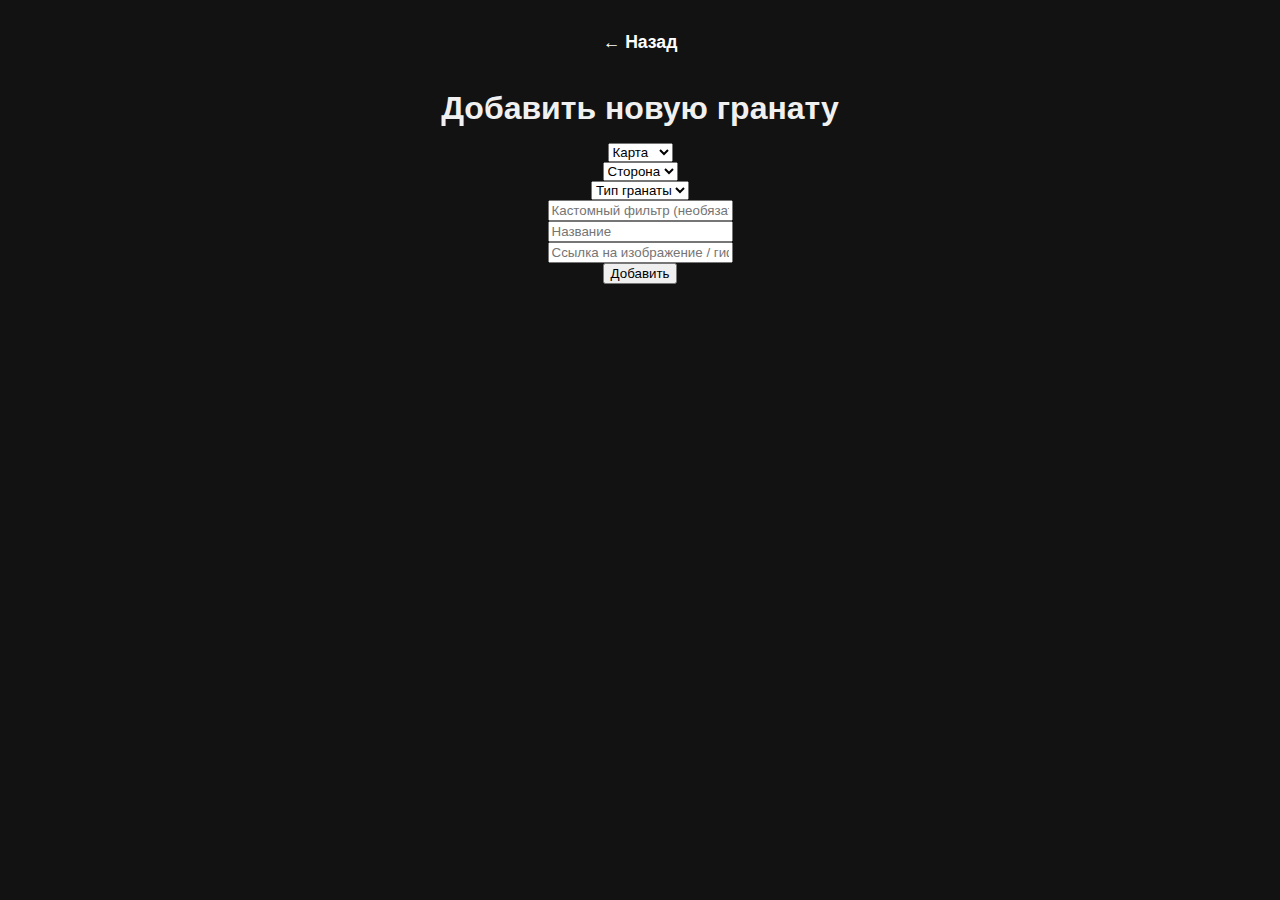
<file: admin.html>
<!DOCTYPE html>
<html lang="ru">
<head>
  <meta charset="UTF-8" />
  <title>CS Helper Admin</title>
  <link rel="stylesheet" href="css/styles.css" />
</head>
<body>
  <div class="container">
    <a class="back-button" href="../index.html">← Назад</a>
    <h1>Добавить новую гранату</h1>
    <form id="nade-form">
      <select name="map" required>
        <option value="">Карта</option>
        <option value="mirage">mirage</option>
        <option value="dust2">dust2</option>
        <option value="inferno">inferno</option>
        <option value="ancient">ancient</option>
        <option value="anubis">anubis</option>
        <option value="nuke">nuke</option>
        <option value="train">train</option>
      </select><br>
      <select name="team" required>
        <option value="">Сторона</option>
        <option value="T">T</option>
        <option value="CT">CT</option>
      </select><br>
      <select name="type" required>
        <option value="">Тип гранаты</option>
        <option value="smoke">Smoke</option>
        <option value="flash">Flash</option>
        <option value="he">HE</option>
        <option value="molotov">Molotov</option>
      </select><br>
      <input type="text" name="subtype" placeholder="Кастомный фильтр (необязательно)"><br>
      <input type="text" name="title" placeholder="Название" required><br>
      <input type="text" name="image" placeholder="Ссылка на изображение / гифку" required><br>
      <button type="submit">Добавить</button>
    </form>
    <pre id="output" style="margin-top:2rem; white-space:pre-wrap;"></pre>
  </div>

  <script>
    const form = document.getElementById('nade-form');
    const output = document.getElementById('output');
    const grenades = [];

    form.addEventListener('submit', (e) => {
      e.preventDefault();
      const data = Object.fromEntries(new FormData(form).entries());
      if (!data.subtype) delete data.subtype;
      grenades.push(data);
      output.textContent = JSON.stringify(grenades, null, 2);
      form.reset();
    });
  </script>
</body>
</html>
</file>
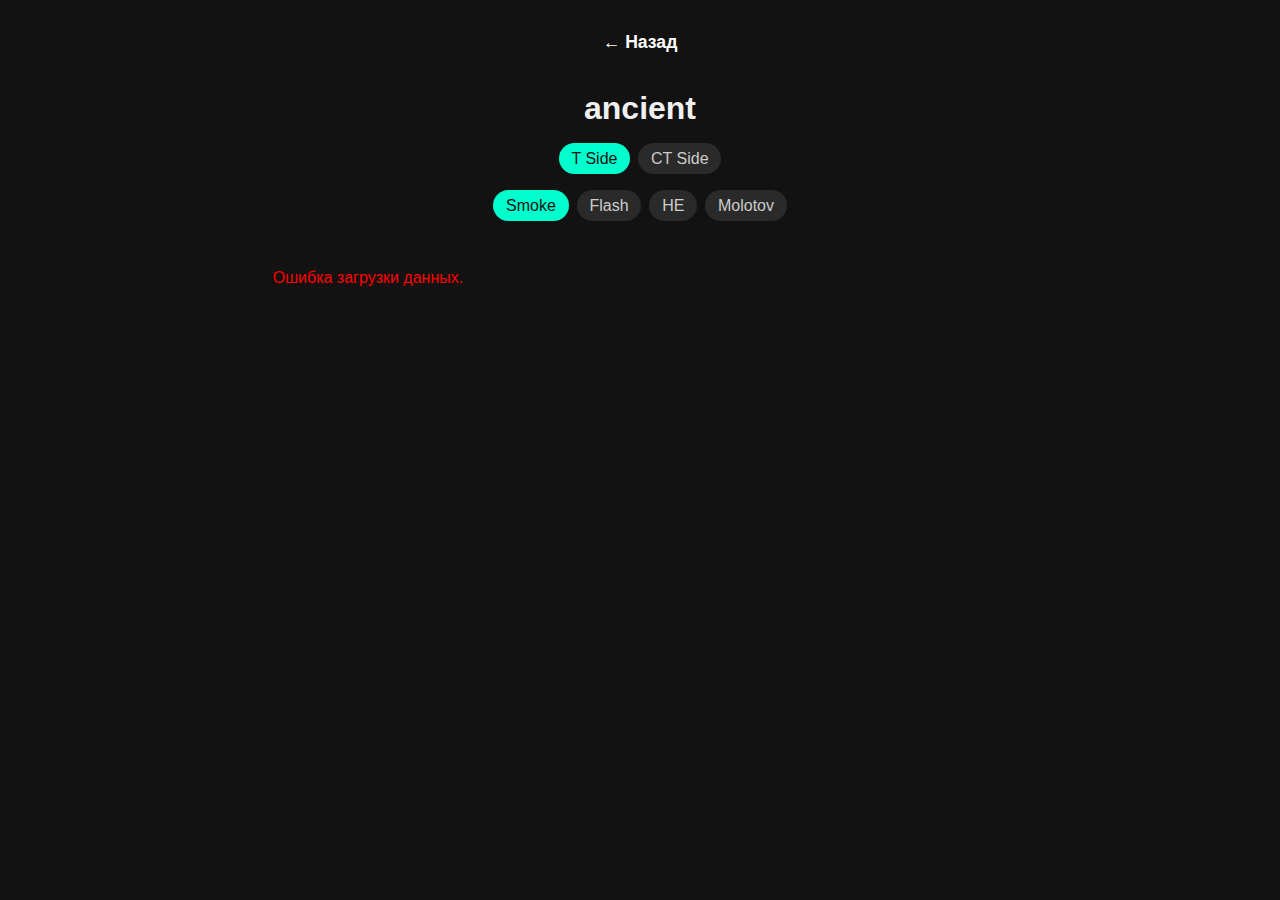
<file: data/ancient.html>
<!DOCTYPE html>
<html lang="ru">
<head>
  <meta charset="UTF-8" />
  <meta name="viewport" content="width=device-width, initial-scale=1.0"/>
  <title>ancient — CS Helper</title>
  <link rel="stylesheet" href="../css/styles.css" />
</head>
<body>
  <div class="container">
    <a class="back-button" href="../index.html">← Назад</a>
    <h1>ancient</h1>

    <div class="team-filter">
      <input type="radio" id="team-t" name="team" value="T" checked>
      <label for="team-t">T Side</label>
      <input type="radio" id="team-ct" name="team" value="CT">
      <label for="team-ct">CT Side</label>
    </div>

    <div class="nade-filter">
      <input type="radio" id="nade-smoke" name="nade" value="smoke" checked>
      <label for="nade-smoke">Smoke</label>
      <input type="radio" id="nade-flash" name="nade" value="flash">
      <label for="nade-flash">Flash</label>
      <input type="radio" id="nade-he" name="nade" value="he">
      <label for="nade-he">HE</label>
      <input type="radio" id="nade-molotov" name="nade" value="molotov">
      <label for="nade-molotov">Molotov</label>
    </div>

    <div id="nade-grid" class="nade-grid"></div>
  </div>

  <script>
    const currentMap = "ancient";
  </script>
  <script src="../js/grenade_viewer.js"></script>
</body>
</html>
</file>
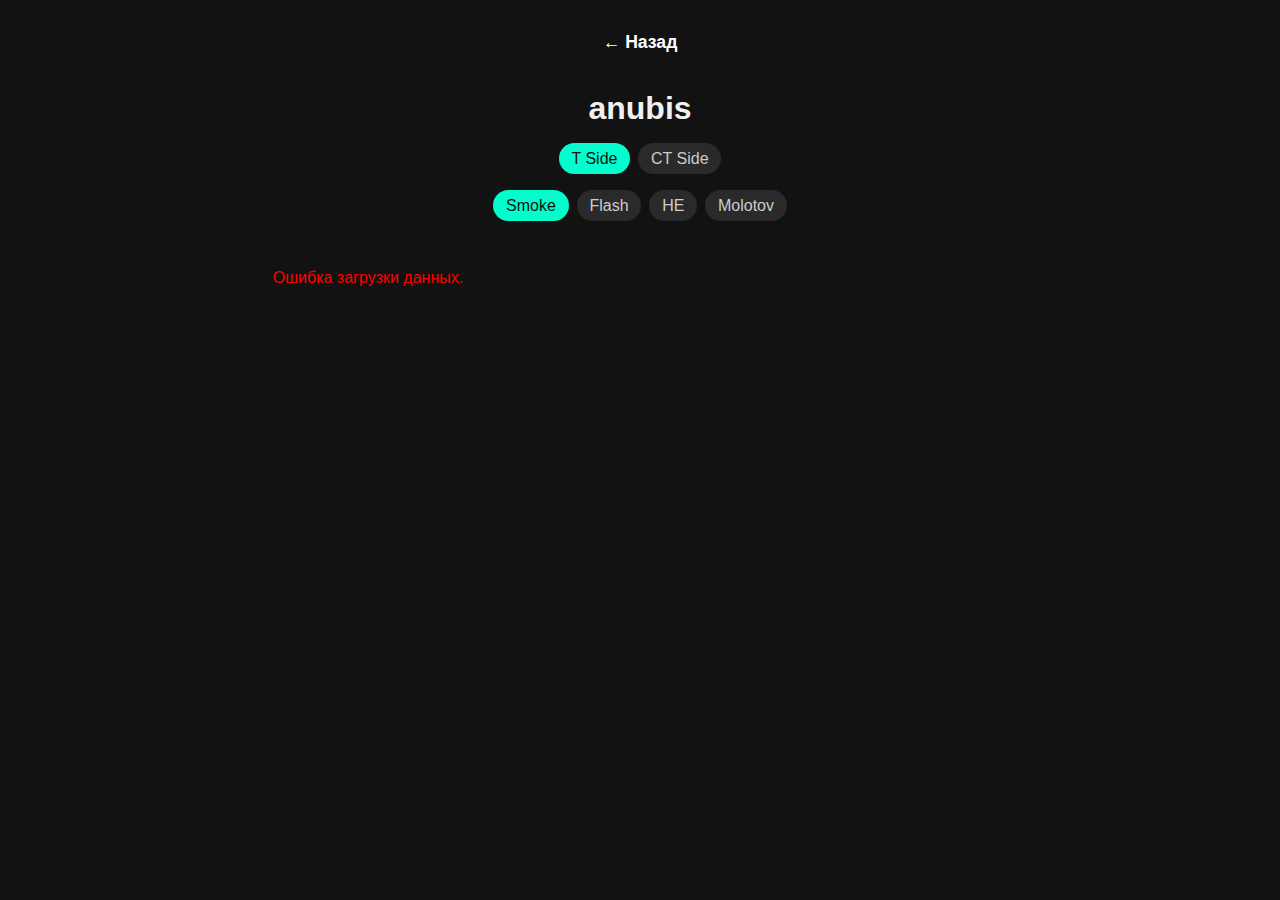
<file: data/anubis.html>
<!DOCTYPE html>
<html lang="ru">
<head>
  <meta charset="UTF-8" />
  <meta name="viewport" content="width=device-width, initial-scale=1.0"/>
  <title>anubis — CS Helper</title>
  <link rel="stylesheet" href="../css/styles.css" />
</head>
<body>
  <div class="container">
    <a class="back-button" href="../index.html">← Назад</a>
    <h1>anubis</h1>

    <div class="team-filter">
      <input type="radio" id="team-t" name="team" value="T" checked>
      <label for="team-t">T Side</label>
      <input type="radio" id="team-ct" name="team" value="CT">
      <label for="team-ct">CT Side</label>
    </div>

    <div class="nade-filter">
      <input type="radio" id="nade-smoke" name="nade" value="smoke" checked>
      <label for="nade-smoke">Smoke</label>
      <input type="radio" id="nade-flash" name="nade" value="flash">
      <label for="nade-flash">Flash</label>
      <input type="radio" id="nade-he" name="nade" value="he">
      <label for="nade-he">HE</label>
      <input type="radio" id="nade-molotov" name="nade" value="molotov">
      <label for="nade-molotov">Molotov</label>
    </div>

    <div id="nade-grid" class="nade-grid"></div>
  </div>

  <script>
    const currentMap = "anubis";
  </script>
  <script src="../js/grenade_viewer.js"></script>
</body>
</html>
</file>
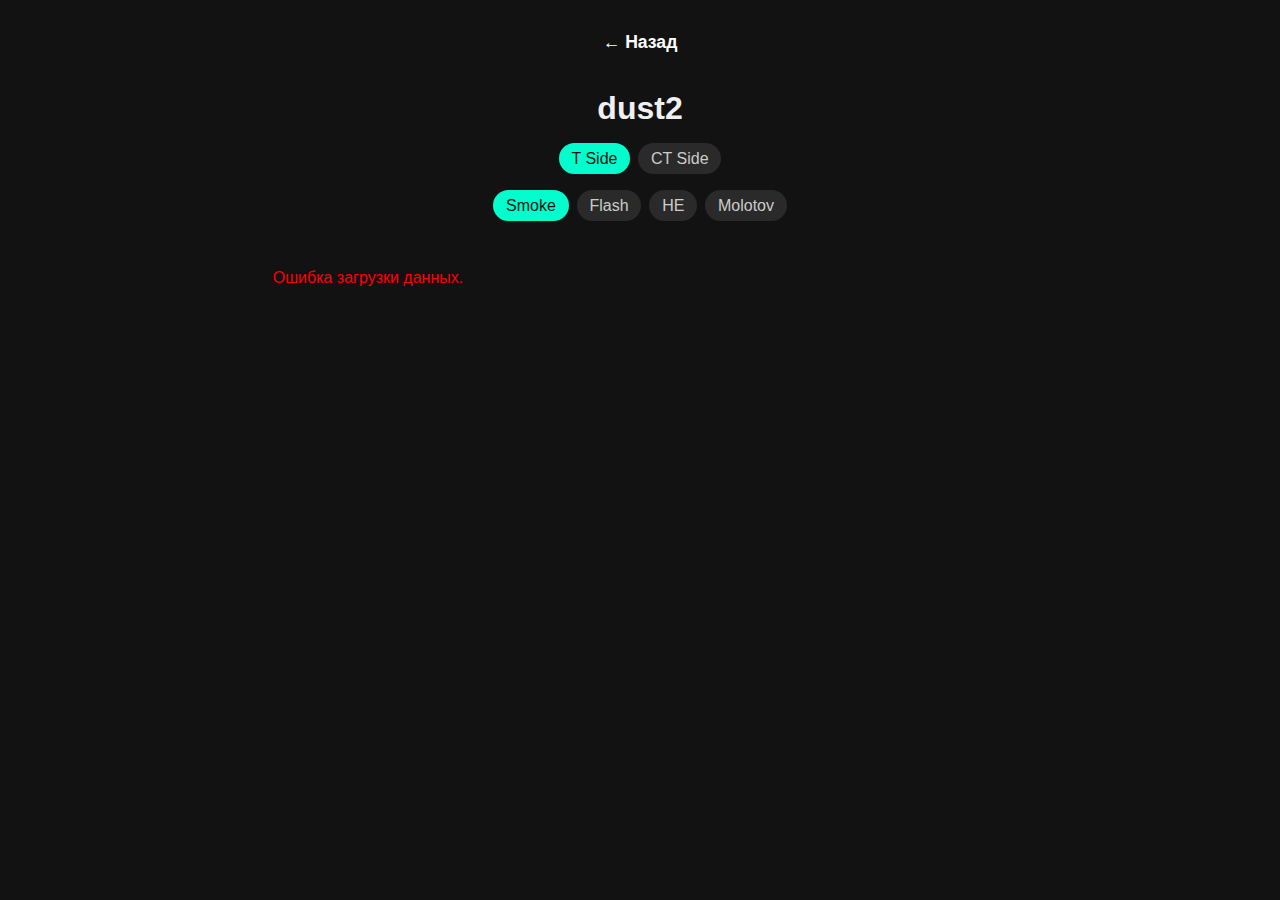
<file: data/dust2.html>
<!DOCTYPE html>
<html lang="ru">
<head>
  <meta charset="UTF-8" />
  <meta name="viewport" content="width=device-width, initial-scale=1.0"/>
  <title>dust2 — CS Helper</title>
  <link rel="stylesheet" href="../css/styles.css" />
</head>
<body>
  <div class="container">
    <a class="back-button" href="../index.html">← Назад</a>
    <h1>dust2</h1>

    <div class="team-filter">
      <input type="radio" id="team-t" name="team" value="T" checked>
      <label for="team-t">T Side</label>
      <input type="radio" id="team-ct" name="team" value="CT">
      <label for="team-ct">CT Side</label>
    </div>

    <div class="nade-filter">
      <input type="radio" id="nade-smoke" name="nade" value="smoke" checked>
      <label for="nade-smoke">Smoke</label>
      <input type="radio" id="nade-flash" name="nade" value="flash">
      <label for="nade-flash">Flash</label>
      <input type="radio" id="nade-he" name="nade" value="he">
      <label for="nade-he">HE</label>
      <input type="radio" id="nade-molotov" name="nade" value="molotov">
      <label for="nade-molotov">Molotov</label>
    </div>

    <div id="nade-grid" class="nade-grid"></div>
  </div>

  <script>
    const currentMap = "dust2";
  </script>
  <script src="../js/grenade_viewer.js"></script>
</body>
</html>
</file>
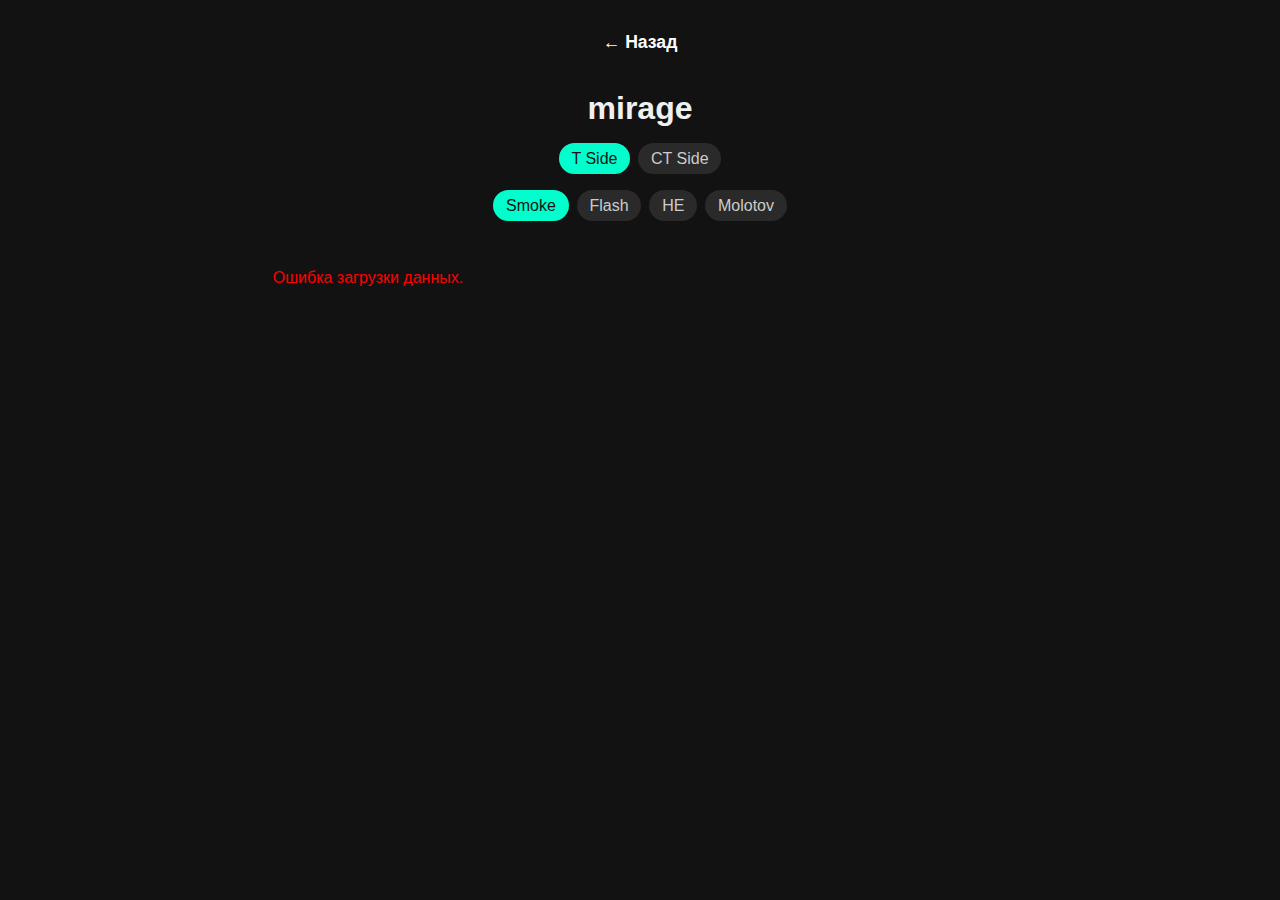
<file: data/inferno.html>
<!DOCTYPE html>
<html lang="ru">
<head>
  <meta charset="UTF-8" />
  <meta name="viewport" content="width=device-width, initial-scale=1.0"/>
  <title>mirage — CS Helper</title>
  <link rel="stylesheet" href="../css/styles.css" />
</head>
<body>
  <div class="container">
    <a class="back-button" href="../index.html">← Назад</a>
    <h1>mirage</h1>

    <div class="team-filter">
      <input type="radio" id="team-t" name="team" value="T" checked>
      <label for="team-t">T Side</label>
      <input type="radio" id="team-ct" name="team" value="CT">
      <label for="team-ct">CT Side</label>
    </div>

    <div class="nade-filter">
      <input type="radio" id="nade-smoke" name="nade" value="smoke" checked>
      <label for="nade-smoke">Smoke</label>
      <input type="radio" id="nade-flash" name="nade" value="flash">
      <label for="nade-flash">Flash</label>
      <input type="radio" id="nade-he" name="nade" value="he">
      <label for="nade-he">HE</label>
      <input type="radio" id="nade-molotov" name="nade" value="molotov">
      <label for="nade-molotov">Molotov</label>
    </div>

    <div id="nade-grid" class="nade-grid"></div>
  </div>

  <script>
    const currentMap = "inferno;
  </script>
  <script src="../js/grenade_viewer.js"></script>
</body>
</html>
</file>
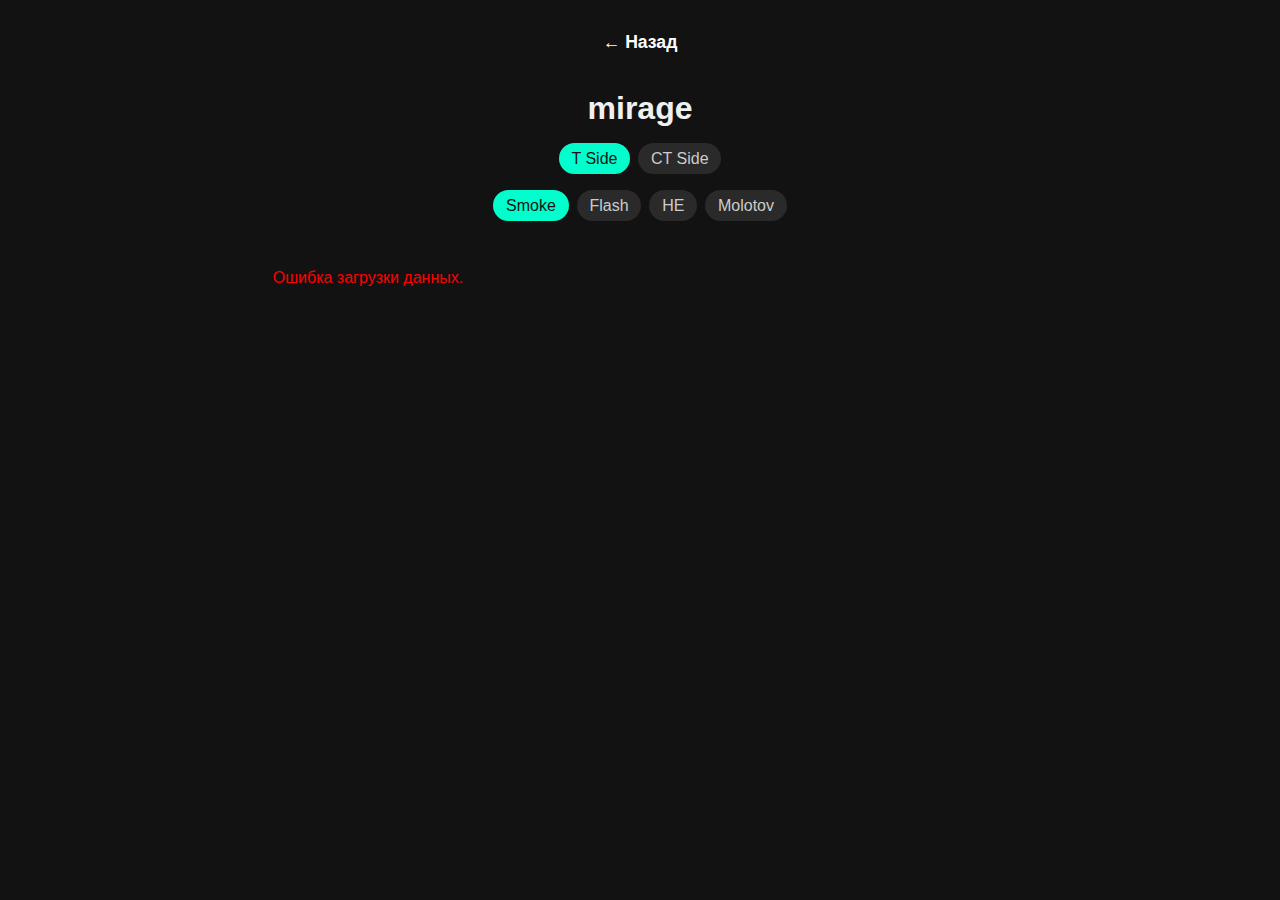
<file: data/nuke.html>
<!DOCTYPE html>
<html lang="ru">
<head>
  <meta charset="UTF-8" />
  <meta name="viewport" content="width=device-width, initial-scale=1.0"/>
  <title>mirage — CS Helper</title>
  <link rel="stylesheet" href="../css/styles.css" />
</head>
<body>
  <div class="container">
    <a class="back-button" href="../index.html">← Назад</a>
    <h1>mirage</h1>

    <div class="team-filter">
      <input type="radio" id="team-t" name="team" value="T" checked>
      <label for="team-t">T Side</label>
      <input type="radio" id="team-ct" name="team" value="CT">
      <label for="team-ct">CT Side</label>
    </div>

    <div class="nade-filter">
      <input type="radio" id="nade-smoke" name="nade" value="smoke" checked>
      <label for="nade-smoke">Smoke</label>
      <input type="radio" id="nade-flash" name="nade" value="flash">
      <label for="nade-flash">Flash</label>
      <input type="radio" id="nade-he" name="nade" value="he">
      <label for="nade-he">HE</label>
      <input type="radio" id="nade-molotov" name="nade" value="molotov">
      <label for="nade-molotov">Molotov</label>
    </div>

    <div id="nade-grid" class="nade-grid"></div>
  </div>

  <script>
    const currentMap = "nuke";
  </script>
  <script src="../js/grenade_viewer.js"></script>
</body>
</html>
</file>
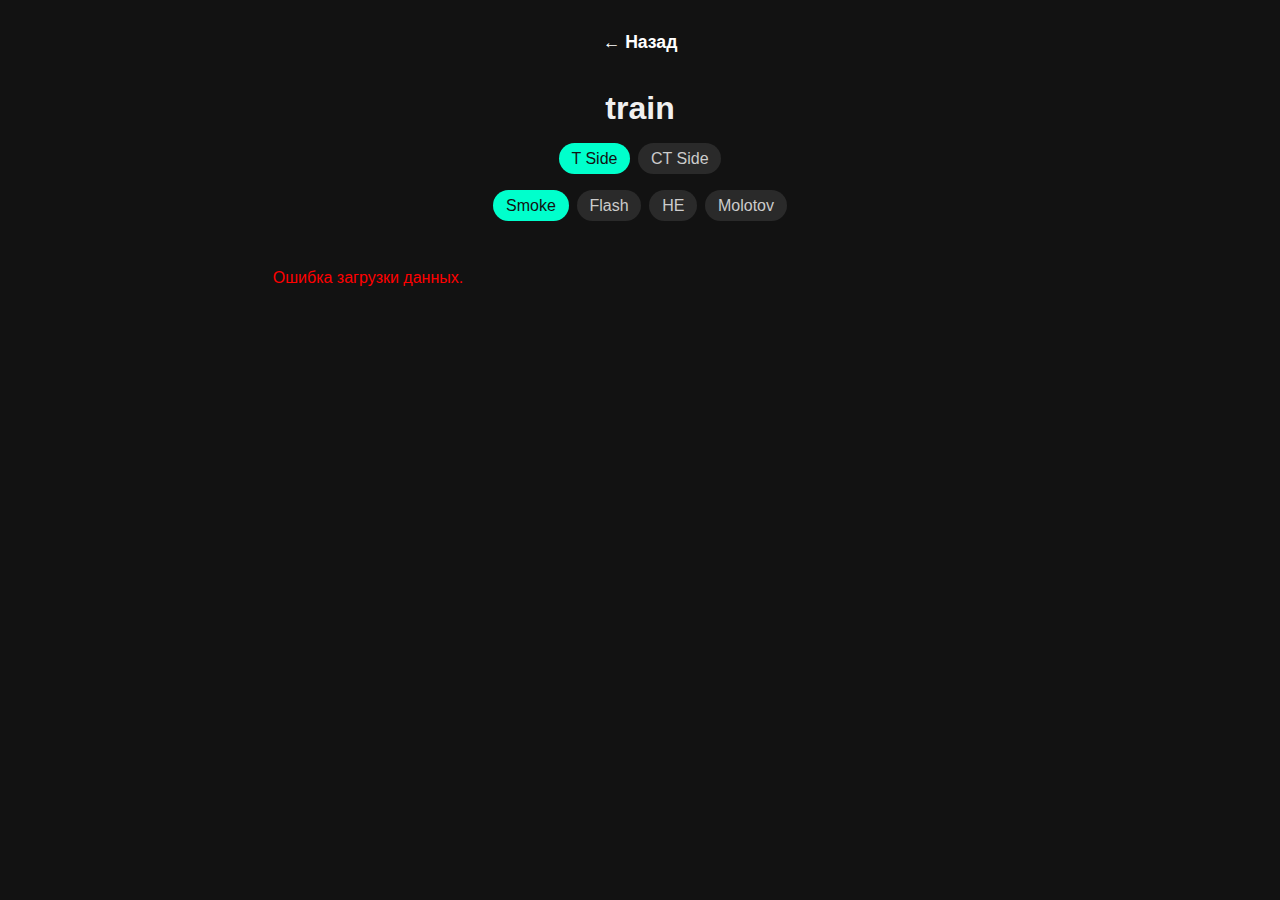
<file: data/train.html>
<!DOCTYPE html>
<html lang="ru">
<head>
  <meta charset="UTF-8" />
  <meta name="viewport" content="width=device-width, initial-scale=1.0"/>
  <title>train — CS Helper</title>
  <link rel="stylesheet" href="../css/styles.css" />
</head>
<body>
  <div class="container">
    <a class="back-button" href="../index.html">← Назад</a>
    <h1>train</h1>

    <div class="team-filter">
      <input type="radio" id="team-t" name="team" value="T" checked>
      <label for="team-t">T Side</label>
      <input type="radio" id="team-ct" name="team" value="CT">
      <label for="team-ct">CT Side</label>
    </div>

    <div class="nade-filter">
      <input type="radio" id="nade-smoke" name="nade" value="smoke" checked>
      <label for="nade-smoke">Smoke</label>
      <input type="radio" id="nade-flash" name="nade" value="flash">
      <label for="nade-flash">Flash</label>
      <input type="radio" id="nade-he" name="nade" value="he">
      <label for="nade-he">HE</label>
      <input type="radio" id="nade-molotov" name="nade" value="molotov">
      <label for="nade-molotov">Molotov</label>
    </div>

    <div id="nade-grid" class="nade-grid"></div>
  </div>

  <script>
    const currentMap = "train";
  </script>
  <script src="../js/grenade_viewer.js"></script>
</body>
</html>
</file>
<file: css/styles.css>
body {
  font-family: sans-serif;
  background: #121212;
  color: #f0f0f0;
  margin: 0;
  padding: 2rem;
}

.container {
  max-width: 800px;
  margin: 0 auto;
  text-align: center;
}

h1 {
  margin-bottom: 1rem;
}

.map-grid {
  display: grid;
  grid-template-columns: repeat(auto-fit, minmax(150px, 1fr));
  gap: 1rem;
  margin-top: 2rem;
}

.map-card {
  background: #1e1e1e;
  border-radius: 12px;
  overflow: hidden;
  text-decoration: none;
  color: #f0f0f0;
  transition: transform 0.2s, box-shadow 0.2s;
}

.map-card:hover {
  transform: scale(1.05);
  box-shadow: 0 0 10px #00ffcc;
}

.map-card img {
  width: 100%;
  height: 100px;
  object-fit: cover;
  border-bottom: 1px solid #333;
}

.map-card span {
  display: block;
  padding: 0.5rem;
  font-size: 1.1rem;
}

/*MAPS CSS*/
.team-filter,
.nade-filter {
  display: flex;
  justify-content: center;
  gap: 0.5rem;
  margin: 1rem 0;
  flex-wrap: wrap;
}

.team-filter input[type="radio"],
.nade-filter input[type="radio"] {
  display: none;
}

.team-filter label,
.nade-filter label {
  padding: 0.4rem 0.8rem;
  background-color: #2a2a2a;
  border-radius: 20px;
  cursor: pointer;
  user-select: none;
  color: #ccc;
  transition: background 0.2s, color 0.2s;
  font-size: 1rem;
}

.team-filter input[type="radio"]:checked + label,
.nade-filter input[type="radio"]:checked + label {
  background-color: #00ffcc;
  color: #121212;
}

.nade-grid {
  display: grid;
  grid-template-columns: repeat(auto-fill, minmax(220px, 1fr));
  gap: 1rem;
  margin-top: 2rem;
}

.nade-item {
  background-color: #1e1e1e;
  border-radius: 12px;
  padding: 1rem;
  color: #fff;
  text-align: center;
  transition: transform 0.2s;
}

.nade-item:hover {
  transform: scale(1.03);
}

.back-button {
  display: inline-block;
  margin-bottom: 1rem;
  color: #ffffff;
  text-decoration: none;
  font-size: 1.1rem;
  font-weight: bold;
  transition: color 0.2s;
}

.back-button:hover {
  color: #ffcc00;
}

/* Попап */
.popup-overlay {
  position: fixed;
  top: 0; left: 0; right: 0; bottom: 0;
  background: rgba(0,0,0,0.8);
  display: flex;
  justify-content: center;
  align-items: center;
  z-index: 999;
}
.popup {
  background: #1e1e1e;
  padding: 2rem;
  border-radius: 12px;
  max-width: 800px;
  width: 90%;
  max-height: 90vh;
  overflow-y: auto;
  position: relative;
  color: white;
}
.popup-close {
  position: absolute;
  top: 0.5rem;
  right: 1rem;
  cursor: pointer;
  font-size: 1.5rem;
  color: #ffcc00;
}
.popup-section {
  margin-bottom: 1.5rem;
}

.popup-row {
  display: flex;
  gap: 1rem;
  flex-wrap: wrap;
}

.popup-row > div {
  flex: 1 1 300px;
}

.popup-row h2 {
  text-align: center;
  margin-bottom: 0.5rem;
  font-size: 1.1rem;
}

/* Видео */
.video-wrapper {
  width: 100%;
  aspect-ratio: 16 / 9;
  overflow: hidden;
  border-radius: 8px;
}
.video-wrapper video {
  width: 100%;
  height: 100%;
  object-fit: cover;
  display: block;
  border-radius: 8px;
}

/* Картинки */
.img-wrapper,
.aim-wrapper {
  width: 100%;
  aspect-ratio: 16 / 9;
  overflow: hidden;
  border-radius: 8px;
  position: relative;
}
.img-wrapper img,
.aim-wrapper img {
  width: 100%;
  height: 100%;
  object-fit: cover;
  display: block;
  border-radius: 8px;
}

/* Маска зума только у наведения */
.aim-wrapper img {
  transform: scale(3);
  transform-origin: center;
  transition: transform 0.4s ease;
}
.aim-wrapper img:hover {
  transform: scale(1);
}

/* Теги */
.tags {
  display: flex;
  flex-wrap: wrap;
  gap: 0.5rem;
  justify-content: center;
}
.tags span {
  background: #00ffcc;
  color: #121212;
  padding: 0.3rem 0.8rem;
  border-radius: 20px;
  font-size: 0.9rem;
}
</file>
